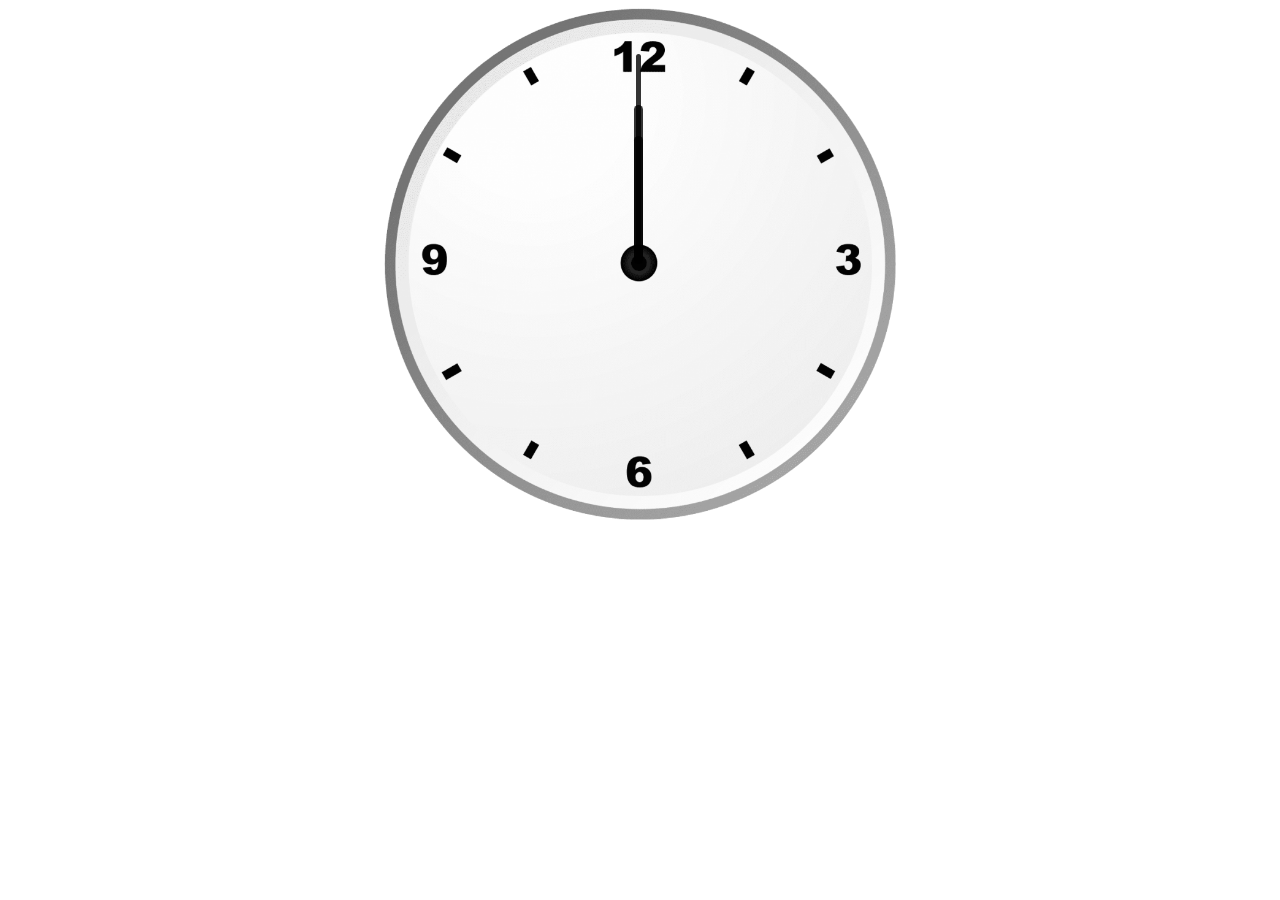
<file: Analog Watch/Index.html>
<!DOCTYPE html>
<html lang="en">
  <head>
    <meta charset="UTF-8" />
    <meta http-equiv="X-UA-Compatible" content="IE=edge" />
    <meta name="viewport" content="width=device-width, initial-scale=1.0" />
    <title>Clock Using Js</title>
    <link rel="stylesheet" href="style.css">
    <script src="index.js"></script>
  </head>
  <body>
    <div id="container">
        <div id="hour"></div>
        <div id="minute"></div>
        <div id="second"></div> 
    </div>
  </body>
</html>
</file>
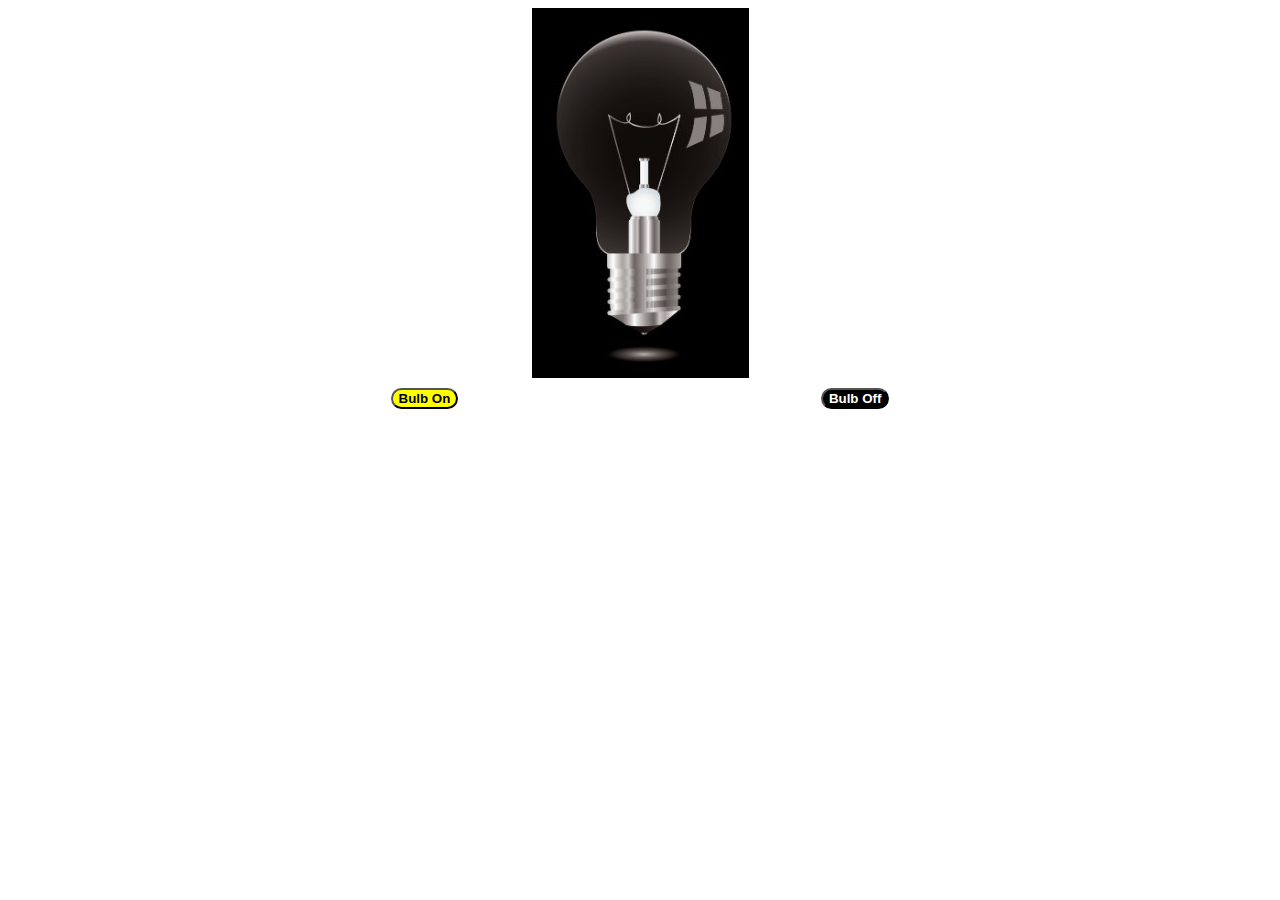
<file: Bulb transition/index.html>
<!DOCTYPE html>
<html lang="en">
<head>
    <meta charset="UTF-8">
    <meta http-equiv="X-UA-Compatible" content="IE=edge">
    <meta name="viewport" content="width=device-width, initial-scale=1.0">
    <title>What Can Js Do</title>
</head>
<link rel="stylesheet" href="project1.css";
<body>
    <div class="bulb" id="btn">
        <img src="off.jpg" alt="bulb off">

    </div>
    <div class="container">
        <button id="btn1" onclick="bulbon()">Bulb On</button>
        <button id="btn2" onclick="bulboff()">Bulb Off</button>

    </div>
    <script src="project1.js"></script>
</body>
</html>
</file>
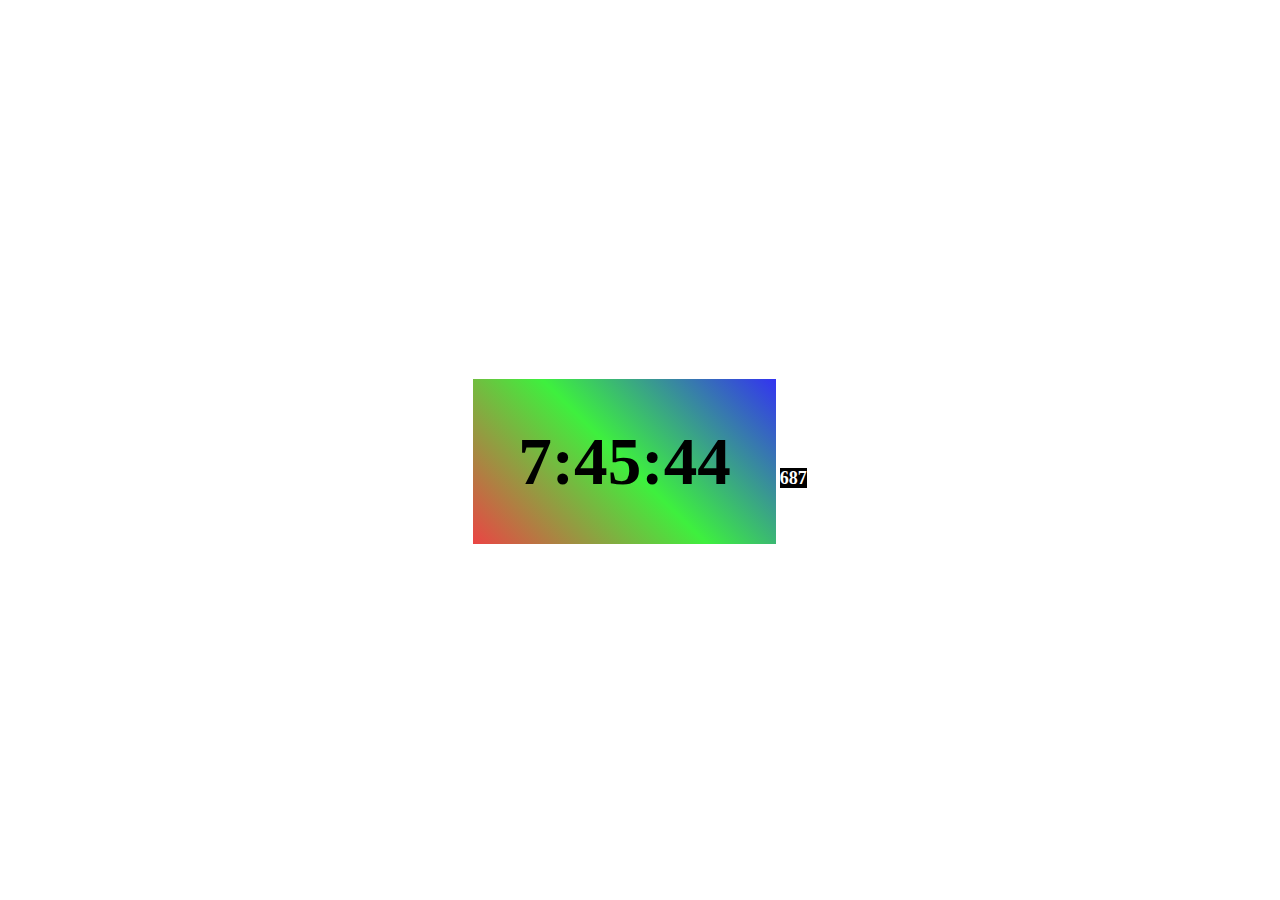
<file: Digital Clock/index.html>
<!DOCTYPE html>
<html lang="en">
<head>
    <meta charset="UTF-8">
    <meta http-equiv="X-UA-Compatible" content="IE=edge">
    <meta name="viewport" content="width=device-width, initial-scale=1.0">
    <link rel="stylesheet" href="index.css">
    <script src="index.js"></script>
    <title>Digital Clock</title>
</head>
<body>
     
        <span class="timer">
           <span id="time"> 12:00:00</span>
            <span id="ms"></span>
        </span>
   
</body>
</html>
</file>
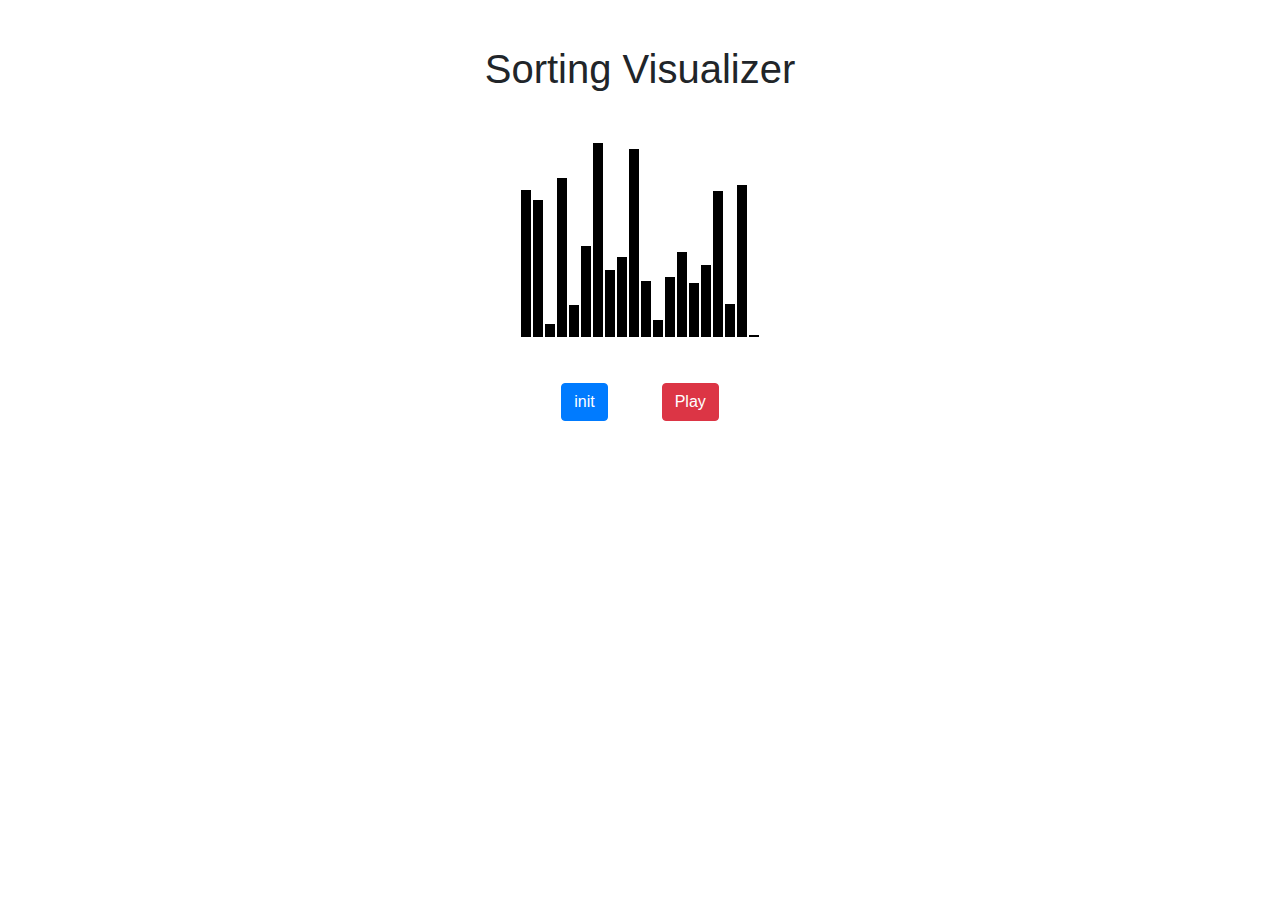
<file: Sorting Visualizer/index.html>
<!doctype html>
<html lang="en">
  <head>
    <!-- Required meta tags -->
    <meta charset="utf-8">
    <meta name="viewport" content="width=device-width, initial-scale=1, shrink-to-fit=no">
    <link rel="stylesheet" href="style.css">
    <!-- Bootstrap CSS -->
    <link rel="stylesheet" href="https://cdn.jsdelivr.net/npm/bootstrap@4.4.1/dist/css/bootstrap.min.css" integrity="sha384-Vkoo8x4CGsO3+Hhxv8T/Q5PaXtkKtu6ug5TOeNV6gBiFeWPGFN9MuhOf23Q9Ifjh" crossorigin="anonymous">

    <title>Sorting Visualizer</title>
  </head>
  <body>
    <h1 class="heading">Sorting Visualizer</h1>
    <div id="container"></div>

 

    <div class = buttons>
        <button id="btn1" onclick="init()" class="btn btn-primary">init</button>
        <button id="btn2" onclick="play()" class="btn btn-danger">Play</button>
    </div>

    <!-- Optional JavaScript -->
    <!-- jQuery first, then Popper.js, then Bootstrap JS -->
    <script src="script.js"></script>
    <script src="https://code.jquery.com/jquery-3.4.1.slim.min.js" integrity="sha384-J6qa4849blE2+poT4WnyKhv5vZF5SrPo0iEjwBvKU7imGFAV0wwj1yYfoRSJoZ+n" crossorigin="anonymous"></script>
    <script src="https://cdn.jsdelivr.net/npm/popper.js@1.16.0/dist/umd/popper.min.js" integrity="sha384-Q6E9RHvbIyZFJoft+2mJbHaEWldlvI9IOYy5n3zV9zzTtmI3UksdQRVvoxMfooAo" crossorigin="anonymous"></script>
    <script src="https://cdn.jsdelivr.net/npm/bootstrap@4.4.1/dist/js/bootstrap.min.js" integrity="sha384-wfSDF2E50Y2D1uUdj0O3uMBJnjuUD4Ih7YwaYd1iqfktj0Uod8GCExl3Og8ifwB6" crossorigin="anonymous"></script>
  </body>
</html>
</file>
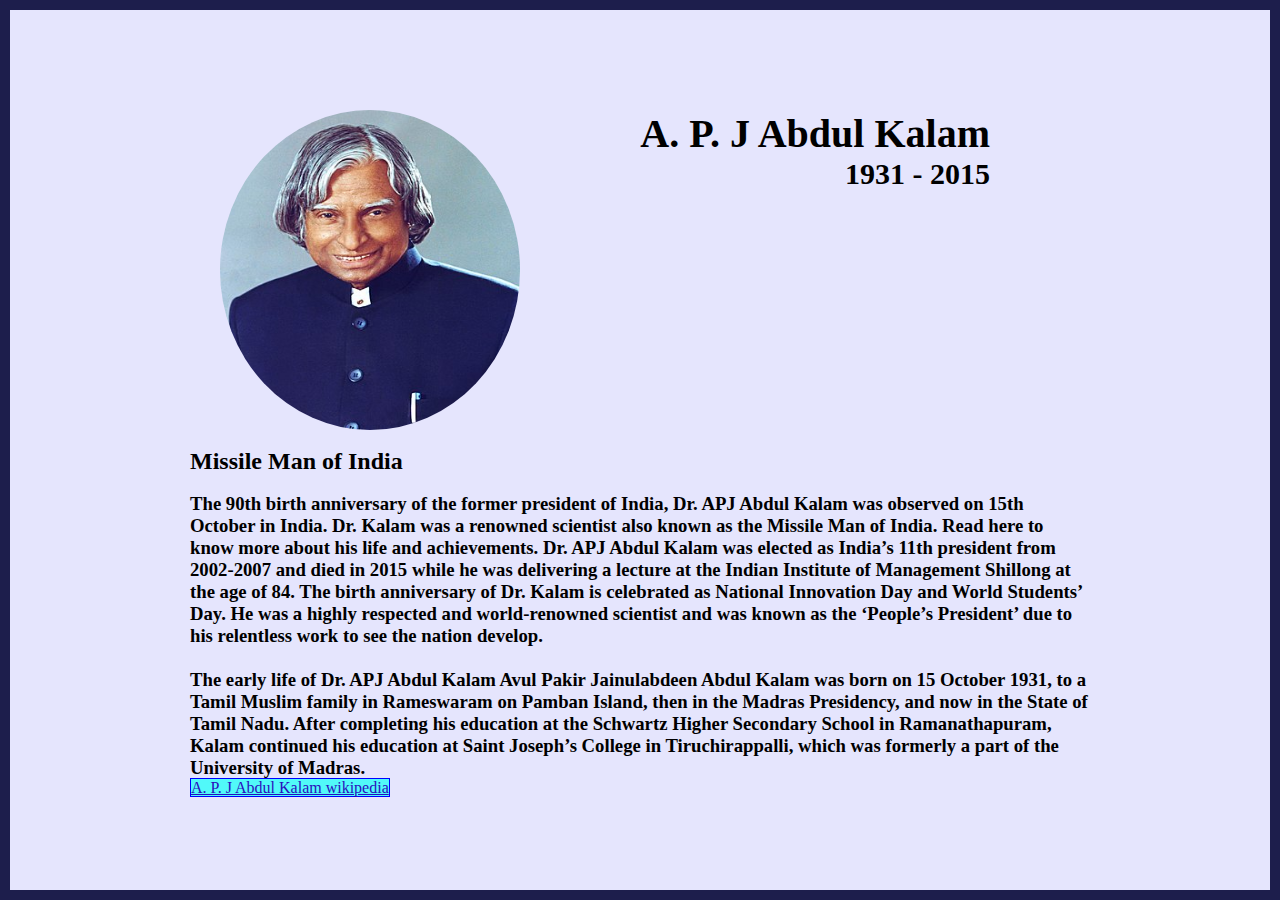
<file: Tribute Page/index.html>
<!DOCTYPE html>
<html lang="en">
<head>
    <meta charset="UTF-8">
    <meta http-equiv="X-UA-Compatible" content="IE=edge">
    <meta name="viewport" content="width=device-width, initial-scale=1.0">
    <title>Tribute Page | A P J Abdul Kalam</title>
    <link rel="stylesheet" href="Apj.css">
</head>
<body>
    <div class="container">
        <div class="content">
            <sec class="top_section">
                <div class="image_container">
                     
                    <img src="apj.jpg" alt="tribute">
                </div>
                <div>
                    <h1>A. P. J Abdul Kalam</h1>
                    <h4>1931 - 2015</h4>
                </div>
            </sec>
            <section class="about_section"><br>
                <h2>Missile Man of India</h2><br>
                <h3>The 90th birth anniversary of the former president of India, Dr. APJ Abdul Kalam was observed on 15th October in India. Dr. Kalam was a renowned scientist also known as the Missile Man of India. Read here to know more about his life and achievements.

                    Dr. APJ Abdul Kalam was elected as India’s 11th president from 2002-2007 and died in 2015 while he was delivering a lecture at the Indian Institute of Management Shillong at the age of 84.
                    
                    The birth anniversary of Dr. Kalam is celebrated as National Innovation Day and World Students’ Day.
                    
                    He was a highly respected and world-renowned scientist and was known as the ‘People’s President’ 
                    due to his relentless work to see the nation develop.
<br><br>
                    The early life of Dr. APJ Abdul Kalam
Avul Pakir Jainulabdeen Abdul Kalam was born on 15 October 1931, to a Tamil Muslim family in Rameswaram on Pamban Island, then in the Madras Presidency, and now in the State of Tamil Nadu.

After completing his education at the Schwartz Higher Secondary School in Ramanathapuram, Kalam continued his education at Saint Joseph’s College in Tiruchirappalli, which was formerly a part of the University of Madras.
                </h3>
            </section>
            <span class="link">
                <a href="https://en.wikipedia.org/wiki/A._P._J._Abdul_Kalam" target="_blank">A. P. J Abdul Kalam wikipedia</a>
            </span>
        </div>
    </div>
</body>
</html>
</file>
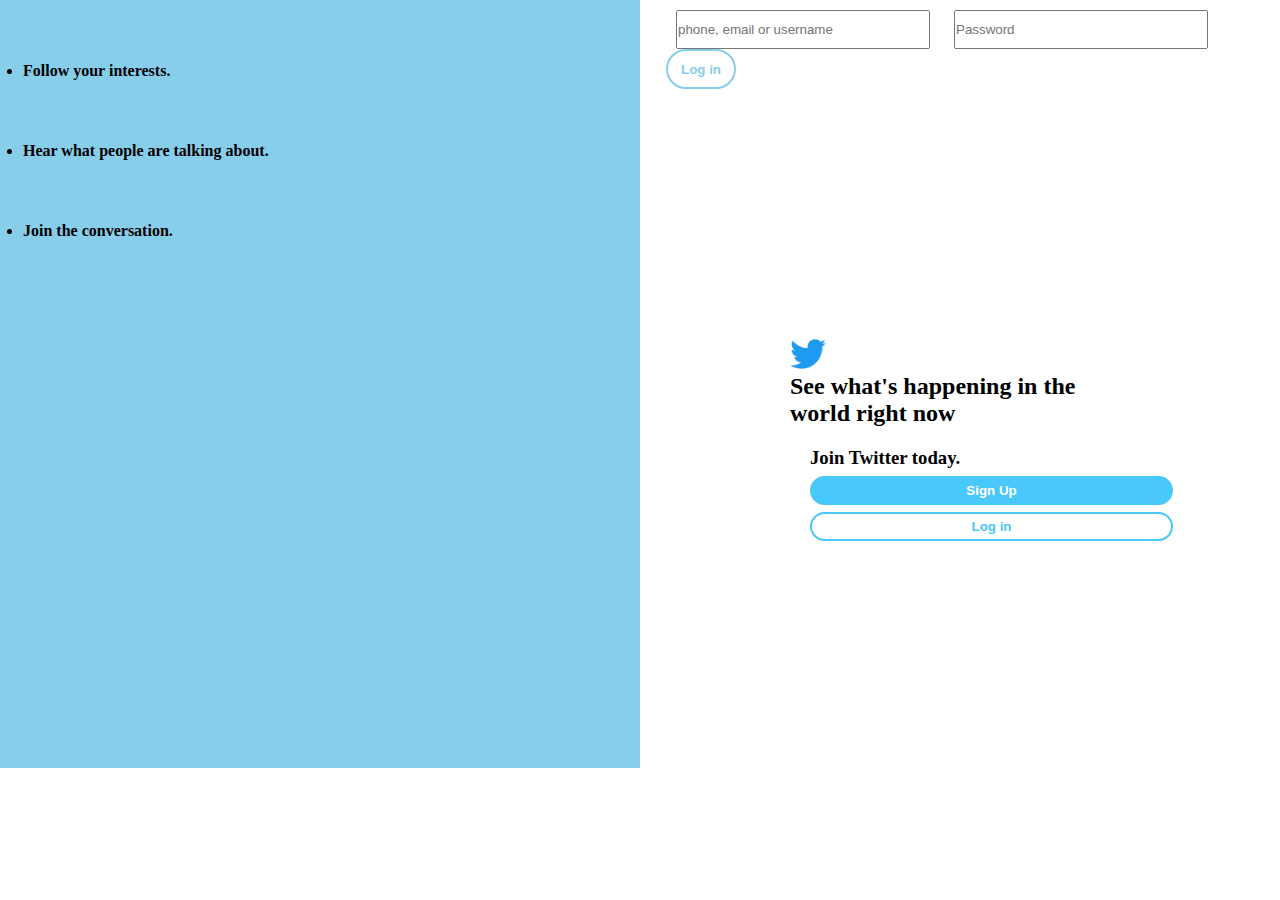
<file: Twitter front page/index.html>
<!DOCTYPE html>
<html lang="en">
  <head>
    <meta charset="UTF-8" />
    <meta http-equiv="X-UA-Compatible" content="IE=edge" />
    <meta name="viewport" content="width=device-width, initial-scale=1.0" />
    <title>Twitter front Page</title>
    <link rel="stylesheet" href="cs.css" />
  </head>
  <body>
    <div class="container">
        
      <div class="container1">
        <nav>
          <ul>
            <li>Follow your interests.</li>
            <li>Hear what people are talking about.</li>
            <li>Join the conversation.</li>
          </ul>
        </nav>
      </div>

      <div class="container2">
        <nav>
          <ul>
            <input
              type="text"
              class="text1"
              placeholder="phone, email or username"
            />
            <input type="text" class="text2" placeholder="Password" />

            <button class="button">Log in</button>
          </ul>
        </nav>

        <div class="main">
          <img src="twit.png" alt="" class="img" />
          <br />
          <h2>See what's happening in the world right now</h2>

          <div class="mai">
            <h3>Join Twitter today.</h3>
            <button class="signUp">Sign Up</button>

            <button class="login">Log in</button>
          </div>
        </div>
      </div>
    </div>
  </body>
</html>
</file>
<file: Analog Watch/style.css>
#container {
  position: relative;
  margin: auto;
  height: 40vw;
  width: 40vw;
  background: url(clock.png) no-repeat;
  background-size: 100%;
}
#hour, #minute, #second{
  position: absolute;
  background: black;
  border-radius: 10px;
  transform-origin: bottom;
}
#hour{
  width: 1.8%;
  height: 25%;
  top: 25%;
  left: 48.85%;
  opacity: 0.8;  
}
#minute{
  width: 1.6%;
  height: 30%;
  top: 19%;
  left: 48.9%;
  opacity: 0.8;  
}
#second{
  width: 1%;
  height: 40%;
  top: 9%;
  left: 49.25%;
  opacity: 0.8; 
}
</file>
<file: Bulb transition/project1.css>
.container{
   margin: 10px 20px;
    display: flex;
    justify-content: space-evenly; 
}
.bulb{
    display: flex;
    justify-content: center;
}
#btn1{
    background-color: yellow;
    align-self: flex-end;
    border-radius: 11px;
    font-weight: bolder;
    cursor: pointer;
}
#btn2{
    /* cursor: pointer; */
    background-color: black;
    border-radius: 11px;
    font-weight: bolder;
    color: white;
}
</file>
<file: Digital Clock/index.css>
* {
  margin: 0;
  padding: 0;
  box-sizing: border-box;
}
html,
body {
  display: flex;
  justify-content: center; 
  background-size:100%;
}
#time {
  font-weight: bolder;
  font-size: 4.2em;
  background: linear-gradient(
    45deg,
    rgb(235, 68, 68),
    rgb(62, 240, 62),
    rgb(51, 51, 241)
  );  
   margin: 0;
   padding:5vh;
}
.timer{
     
    position: relative;
    align-items: center;
    vertical-align: middle;
    margin-top: 47vh;
}

#ms {
  background-color: black;
  color: white;
  font-weight: bold;
  font-size: large;
}
</file>
<file: Sorting Visualizer/style.css>
body{
    display: flex;
    align-items:center;
    flex-direction: column;
    background-color: rgb(218, 75, 28);
}
#container{
    height: 200px;
    display: flex;
    align-items: flex-end;
}
.bar{
    width:10px;
    background-color: black;
    margin: 1px;
}
.buttons{
    display: flex;
    justify-content: space-evenly;
    margin-top: 5vh;
}
.heading{
    margin: 5vh auto;
}
#btn1{
    margin-right: 3vh;
}
#btn2{
    margin-left: 3vh;
}
</file>
<file: Tribute Page/Apj.css>
*{
    margin: 0;
    padding: 0;
    box-sizing: border-box;
}
.container{
    background-color: #e5e5fd;
    min-height: 100vh;
    border:10px solid #1d1e4c;
}
.content{
    max-width: 900px;
    margin: auto;
}
.top_section{
    margin-top: 100px;
    display: flex;
    justify-content: space-between;
    margin-right: 100px;
}
.top_section h1{
font-size: 40px;
font-style: normal;
font-weight: bold;
text-transform: capitalize;
}
.top_section h4{
 text-align: end;
 font-size: 30px;
}
.image_container{
    margin-left: 30px;
    border-radius: 50%;
    overflow: hidden;
}
.image_container,img{    
    height: 320px;
    width: 300px;
}
a{
    color: rgb(42, 13, 188);
    background-color: rgb(81, 249, 249);
    text-align: end;
    border: 1px solid blue; 
}
</file>
<file: Twitter front page/cs.css>
* {
  margin: 0;
  padding: 0;
}
.container {
  display: flex;
}
.container1 {
  background-color: skyblue;
  height: 768px;
  width: 50%;
}

.container2 {
  width: 50%;
  height: 768px;
  background-color: white;
}
.container2 nav {
  margin: 10px 26px;
}

.container1 nav ul li {
  margin: 62px 23px;
  font-weight: bolder;
  text-decoration: none;
}
.text1 {
  width: 250px;
  height: 35px;
  margin: auto 10px;
}
.text2 {
  height: 35px;
  width: 250px;
  margin: auto 10px;
}
.button {
  height: 40px;
  width: 70px;
  border-radius: 25px;
  color: skyblue;
  border: 2px solid skyblue;
  background-color: white;
  font-weight: bolder;
}
.main {
  /* background-color: red; */
  display: block;
  justify-content: flex-start;
  margin: 250px 150px;
}
.mai {
  margin: 20px;
}
.signUp {
  height: 29px;
  width: 363px;
  margin-top: 7px;
  background-color: rgb(73, 200, 251);
  font-weight: bolder;
  color: white;
  border: 2px solid rgb(73, 200, 251);
  border-radius: 25px;
}
.login {
  height: 29px;
  border: 2px solid rgb(73, 200, 251);
  font-weight: bolder;
  width: 363px;
  color: rgb(73, 200, 251);
  margin-top: 7px;
  border-radius: 25px;
  background-color: white;
}
.img {
  height: 30px;
}
</file>
